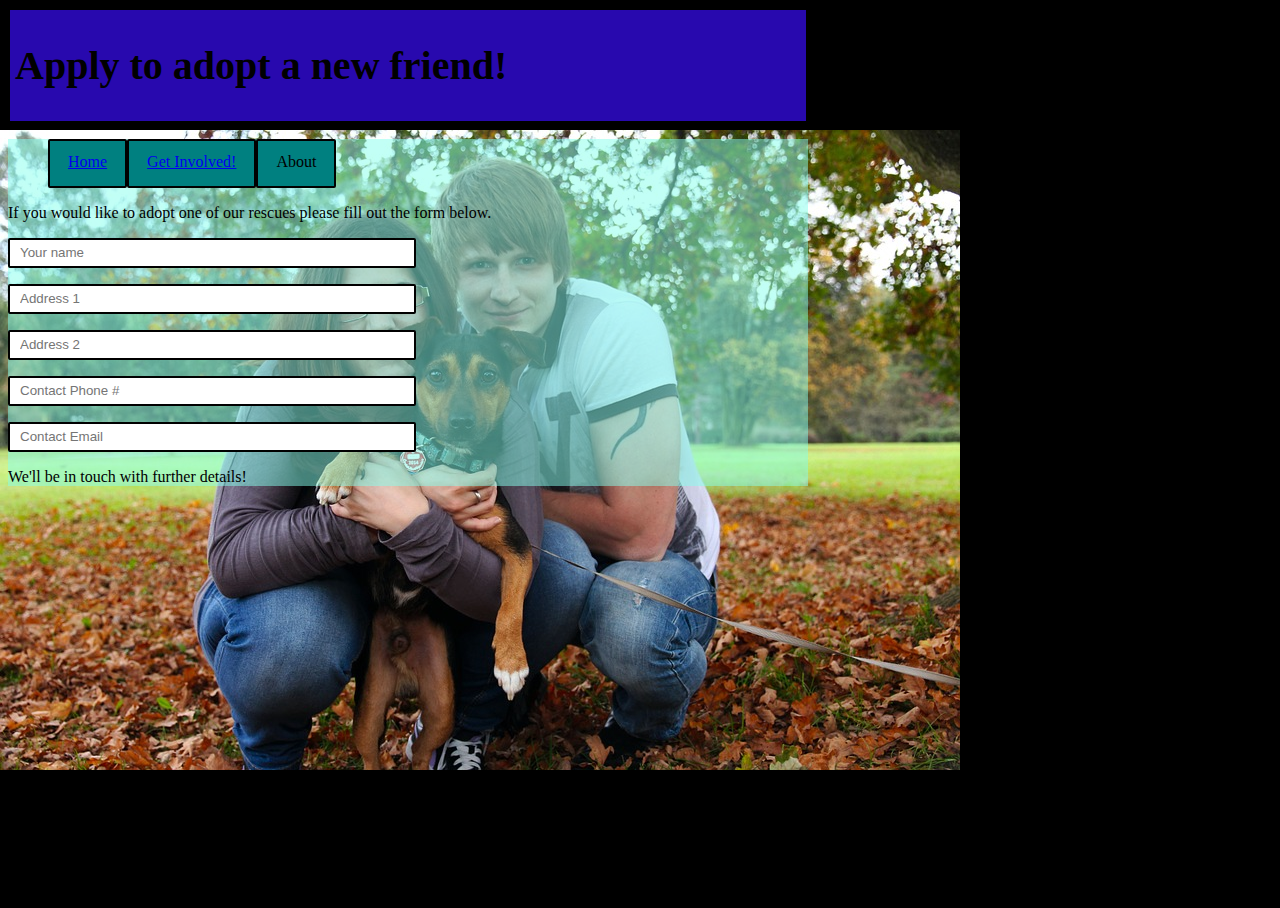
<file: adopt.html>
<html>
    <head>
        <link href="adopt.css" type="text/css" rel="stylesheet">
    </head>
    <body>
        <header>
            <h1>
                Apply to adopt a new friend!
            </h1>
        </header>
        <nav>
                <ul>
                        <li>
                            <a href="index.html">Home</a>
                        </li>
                        <li>
                            <a href="help.html">Get Involved!</a>
                        </li>
                        <li>
                            <a>About</a>
                        </li>
                </ul>
        </nav>
        <article>
            <p>If you would like to adopt one of our rescues please fill out the form below.</p>
            <input type="text" placeholder="Your name">
            <p></p>
            <input type="text" placeholder="Address 1">
            <p></p>
            <input type="text" placeholder="Address 2">
            <p></p>
            <input type="text" placeholder="Contact Phone #">
            <p></p>
            <input type="text" placeholder="Contact Email">
            <p>We'll be in touch with further details!</p>
        </article>
    </body>
</html>
</file>
<file: adopt.css>
/* Note to students: Some properties are given to you to fill out,
others you can modify as they stand, and if you have time,
there are definitely some properties you should add!*/

html {
    height: 100%;
  }
  body {
     width: 800px;
     height: 100%;
     background-image: url("adopt.jpg");
     background-repeat: no-repeat;
     background-position: left;
     background-color: black;
  }
  header {
    background: rgb(53, 12, 232, 0.75);
    padding: 5px;
    font-size: 20;
    border: 2px solid black;
    border-radius: 2px;
    display: block;
}
nav {
      float: left;
      width: 100%;
  }
  nav ul {
      padding: ;
      float: left;
      border-bottom: ;
      list-style-type: none;
  }
  nav li {
      float: left;
  }
  nav li a {
      display: block;
      background-color: teal;
      height: 25px;
      border: 2px solid black;
      border-radius: 2px;
      padding: 12px 18px 8px 18px;
      vertical-align: left;
  }
  a {
      color: ;
  }
  section {
      width: 73%;
      display: inline-block;
      float: left;
      background-color: aquamarine;
  }
  aside {
      width: 17%;
      display: inline-block;
      background-color:;
      padding:;
      min-height: 100%;
  }
  aside ul {
      list-style-type: none;
  }
  article {
        background: rgb(133, 255, 238, 0.5)
    }
  input[type=text] {
    width: 51%;
    height: 30px;
    border: 2px solid black;
    border-radius: 2px;
    padding: 10px;
  }
  footer {
      width: 790px;
      background-color:;
      color:;
      clear: both;
      display: block;
  }
</file>
